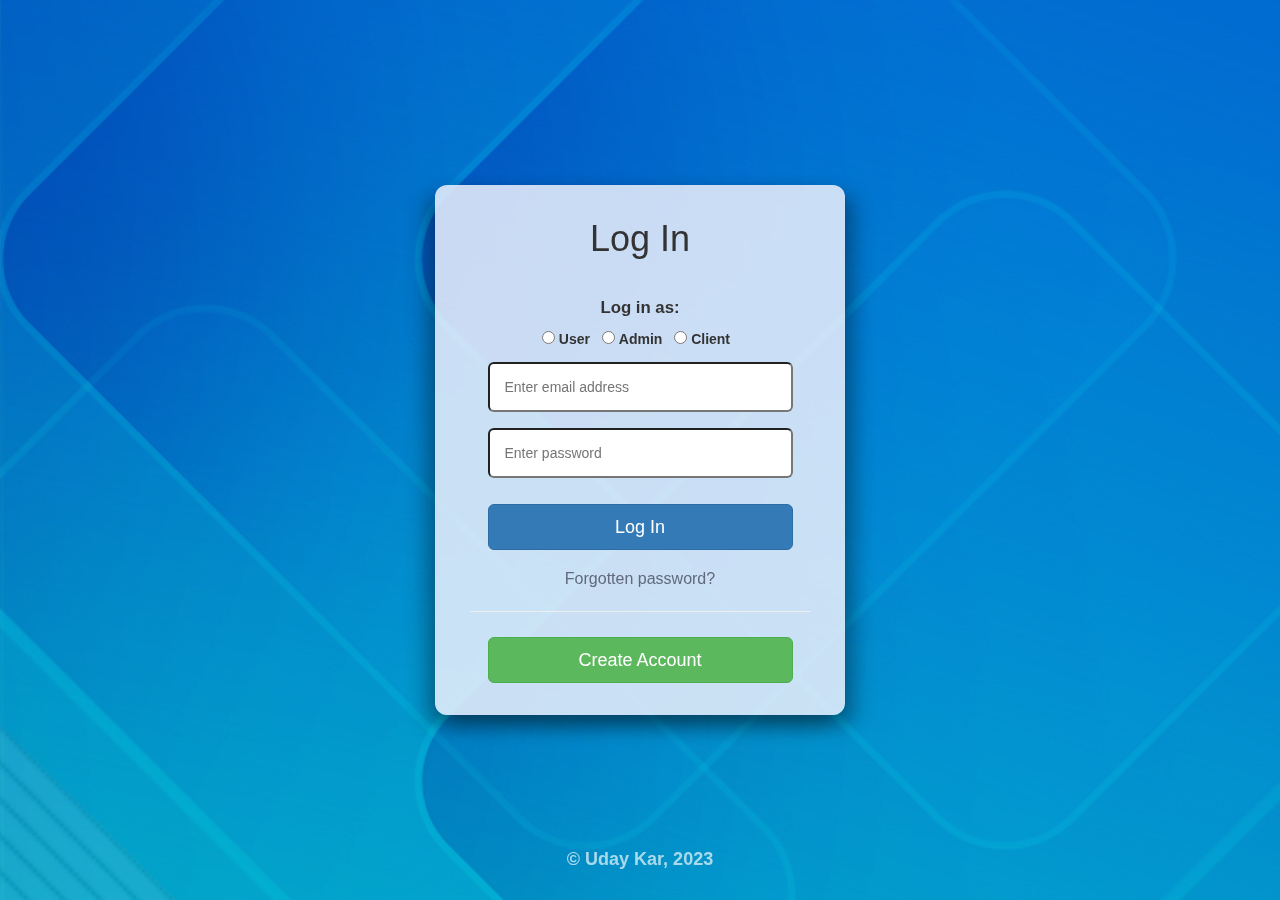
<file: LogIn_Page/index.html>
<!DOCTYPE html>
<html lang="en">
<head>
    <meta charset="UTF-8">
    <meta name="viewport" content="width=device-width, initial-scale=1.0">
    <title>Log In Page</title>
    <link rel="stylesheet" href="https://maxcdn.bootstrapcdn.com/bootstrap/3.4.1/css/bootstrap.min.css">
    <link rel="stylesheet" href="styles.css">
</head>
<body>
    <div class="container">
        <form action="" name="myForm" onsubmit="return validate()" method="post">
            <div class="card-wrapper">           
                <div class="card-item">
                    <div class="card-inner">
                        <h1>Log In</h1><br>
                        <div class="radio-buttons" id="radio-buttons">
                            <h5>Log in as:</h5>
                            <input type="radio" id="radio-btn1" name="radio-btn" value="User">
                            <label for="user" id="labels">User</label>
                            <input type="radio" id="radio-btn2" name="radio-btn" value="Admin">
                            <label for="admin" id="labels">Admin</label>
                            <input type="radio" id="radio-btn3" name="radio-btn" value="Client">
                            <label for="client" id="labels">Client</label>
                        </div>
                        <input type="email" placeholder="Enter email address" id="credentials" id="email" required><br>
                        <input type="password" placeholder="Enter password" id="credentials" id="password" onblur="pswdVal"><br>
                        <button type="submit" class="btn btn-primary btn-lg" id="login-btn" onclick="displayRadioValue()">Log In</button><br>
                        <a href="" id="a-tag">Forgotten password?</a><br>
                        <hr>
                        <button type="submit" class="btn btn-success btn-lg" id="signup-btn"><a href="../SignUp_Page/index.html" style="text-decoration:none" id="a-tag-btn">Create Account</a></button>
                    </div>  
                </div>
            </div>
        </form>
    </div>
    <script src="index.js"></script>
</body>
<footer>
    <h4>© Uday Kar, 2023</h4>
</footer
</html>
</file>
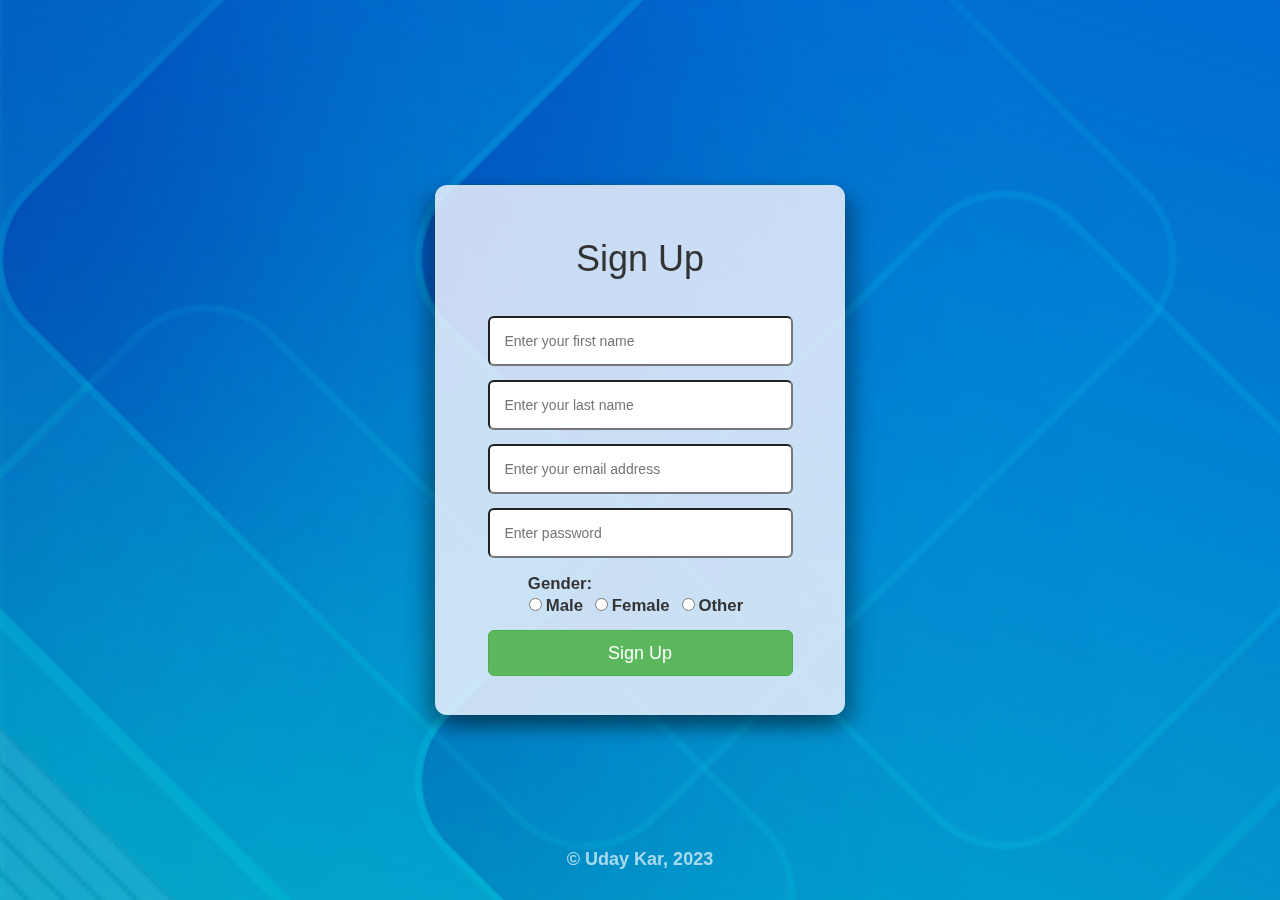
<file: SignUp_Page/index.html>
<!DOCTYPE html>
<html lang="en">
<head>
    <meta charset="UTF-8">
    <meta name="viewport" content="width=device-width, initial-scale=1.0">
    <title>Sign Up Page</title>
    <link rel="stylesheet" href="https://maxcdn.bootstrapcdn.com/bootstrap/3.4.1/css/bootstrap.min.css">
    <link rel="stylesheet" href="styles.css">
</head>
<body>
    <div class="container">
        <form action="" name="myForm" onsubmit="return validate()" method="post"></form>
            <div class="card-wrapper">           
                <div class="card-item">
                    <div class="card-inner">
                        <h1>Sign Up</h1><br>
                            <input type="text" placeholder="Enter your first name" id="credentials" id="fName"><br>
                            <input type="text" placeholder="Enter your last name" id="credentials" id="lName"><br>
                            <input type="email" placeholder="Enter your email address" id="credentials" id="emailId"><br>
                            <input type="password" placeholder="Enter password" id="credentials" id="password"><br>
                            <div class="radio-buttons" id="radio-buttons">
                                <h5>Gender:</h5>
                                <input type="radio" id="radio-btn1" name="radio-btn" value="Male">
                                <label for="male" id="labels">Male</label>
                                <input type="radio" id="radio-btn2" name="radio-btn" value="Female">
                                <label for="female" id="labels">Female</label>
                                <input type="radio" id="radio-btn3" name="radio-btn" value="Other">
                                <label for="other" id="labels">Other</label>
                            </div>
                        <button type="button" class="btn btn-success btn-lg" id="signup-btn">Sign Up</button>
                    </div>  
                </div>
            </div>
        </form>
    </div>
    <script src="index.js"></script>
</body>
<footer>
    <h4>© Uday Kar, 2023</h4>
</footer>
</html>
</file>
<file: LogIn_Page/styles.css>
* {
    margin: 0px;
    padding: 0px;
    box-sizing: border-box;
}


body { 
    background-image: url('images/blue-gradient-background.jpg');
    min-height: 100%;
    width: 100%;
    position: fixed;
}

h1 {
    padding-top: -15px;
}

h5 {
    font-size: larger;
    font-weight: bolder;
}

input {
    padding: 10px 15px;
    border-radius: 6px;
}

button {
    text-align: center;
    margin-top: 20px;
    padding: 10px;
    border-radius: 6px;
}

h4 {
    text-align: center;
    font-size: large;
    font-weight: bold;
    margin: 400px 0 0 0;
    color: rgba(255, 255, 255, 0.66);
}

.container {
    padding: 225px 2500px 225px 0px;  
}

.card-wrapper {
    height: 50%;
    width: 100%;
    display: flex;
    flex-direction: row;
    align-items: center;
    justify-content: center;
    flex-wrap: wrap;
    position: fixed;
}

.card-item {
    height: 530px;
    width: 410px;
    background-color: rgba(236, 240, 252, 0.856);
    border-radius: 12px;
    text-align: center;
    display: flex;
    align-items: center;
    justify-content: center;
    flex-wrap: wrap;
    position: fixed;
    float: right;
    box-shadow: 10px 10px 20px rgba(0, 0, 0, 0.31), -10px 10px 20px rgba(0, 0, 0, 0.31);
}

.card-inner {
    text-align: center
    
}

.inner-part h1, input, button {
    margin: 8px 0;
}

#main-bg {
    object-fit: cover;
    height: 100dvh;
    width: 100dvw;
}

#credentials {
    height: 50px;
    width: 305px;
}

#login-btn {
    width: 305px;
    margin: 18px;
}

#signup-btn {
    width: 305px;
    margin: 18px;
    margin-top: 5px;
    padding-top: 10px;
}

#radio-btn {
    height: 13px;
    width: 13px;
}

#labels {
    margin-right: 8px;
    text-align: center;
}

#a-tag {
    color: rgb(97, 105, 124);
    font-size: medium;
    padding-top: 0px;
    margin-top: 20px;
}

#a-tag-btn {
    color: white;
}

#a-tag-btn:hover {
    color: white;
}
</file>
<file: SignUp_Page/styles.css>
* {
    margin: 0px;
    padding: 0px;
    box-sizing: border-box;
}

body { 
    background-image: url('images/blue-gradient-background.jpg');
    min-height: 100%;
    width: 100%;
    position: fixed;
}

h1 {
    padding-top: 15px;
}

h5 {
    font-size: larger;
    font-weight: bolder;
    margin: 10px 160px 0 0;
}

input {
    padding: 5px 15px;
    border-radius: 6px;
}

button {
    text-align: center;
    margin-top: 20px;
    padding: 0 0 10px 0;
    border-radius: 6px;
}

h4 {
    text-align: center;
    font-size: large;
    font-weight: bold;
    margin: 400px 0 0 0;
    color: rgba(255, 255, 255, 0.66);
}

.container {
    padding: 225px 2500px 225px 0px; 
}

.card-wrapper {
    height: 50%;
    width: 100%;
    display: flex;
    flex-direction: row;
    align-items: center;
    justify-content: center;
    flex-wrap: wrap;
    position: fixed;
}


.card-item {
    height: 530px;
    width: 410px;
    background-color: rgba(236, 240, 252, 0.856);
    border-radius: 12px;
    text-align: center;
    display: flex;
    align-items: center;
    justify-content: center;
    flex-wrap: wrap;
    position: fixed;
    float: right;
    box-shadow: 10px 10px 20px rgba(0, 0, 0, 0.31), -10px 10px 20px rgba(0, 0, 0, 0.31);
}


.card-inner {
    text-align: center;

}

.inner-part h1, input, button {
    margin: 7px 0;
}

#main-bg {
    object-fit: cover;
    height: 100dvh;
    width: 100dvw;
}

#credentials {
    height: 50px;
    width: 305px;
}

#radio-btn {
    height: 13px;
    width: 13px;
}

#labels {
    text-align: center;
    font-size: larger;
    margin-right: 8px;
}

#signup-btn{
    width: 305px;
    margin-bottom: 20px;
}
</file>
